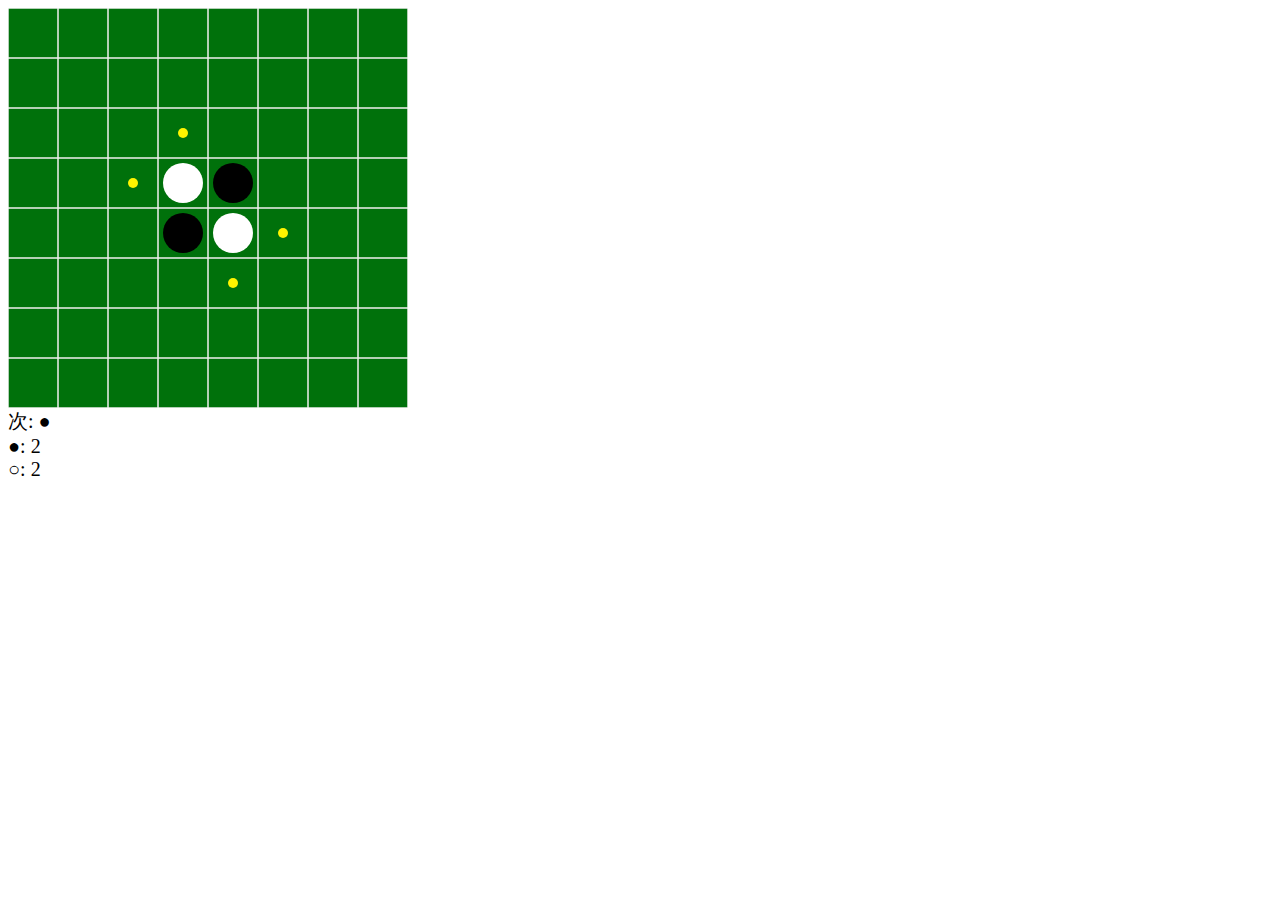
<file: index.html>
<!DOCTYPE html>
<html>
<head>
  <meta charset="utf-8"/>
  <title>Othello</title>
</head>
<body>
  <canvas id="board" width="400" height="400"></canvas>
  <link rel="stylesheet" type="text/css" href="./css/othello.css">
  <script type="text/javascript" src="./JS/render.js"></script>
  <script type="text/javascript" src="./JS/rule.js"></script>
  <br>
  <div id = "turn"></div>
  <div id = "black"></div>
  <div id = "white"></div>
  <div id = "end"></div>
    <!-- <input type="text" id="turn" /><br>
  <input type="text" id="black" /><br>
  <input type="text" id="white" /><br>
  <input type="text" id="end" /> -->
</body>
</html>
</file>
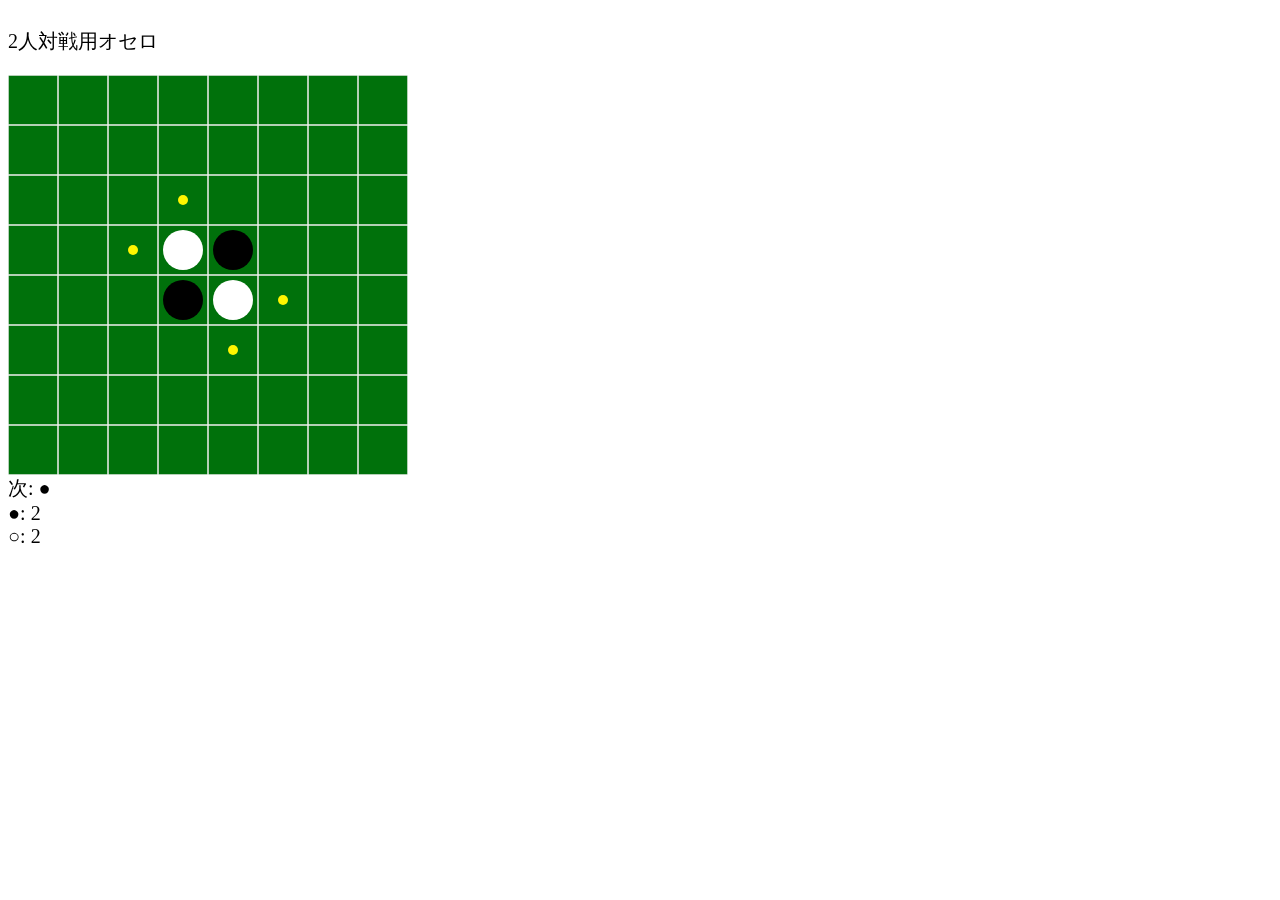
<file: docs/index.html>
<!DOCTYPE html>
<html>
<head>
  <meta charset="utf-8"/>
  <title>Othello</title>
</head>
<body>
  <p id = "info">
    2人対戦用オセロ
  </p>
  <canvas id="board" width="400" height="400"></canvas>
  <link rel="stylesheet" type="text/css" href="./css/othello.css">
  <script type="text/javascript" src="./JS/render.js"></script>
  <script type="text/javascript" src="./JS/rule.js"></script>
  <br>
  <div id = "turn"></div>
  <div id = "black"></div>
  <div id = "white"></div>
  <div id = "end"></div>
    <!-- <input type="text" id="turn" /><br>
  <input type="text" id="black" /><br>
  <input type="text" id="white" /><br>
  <input type="text" id="end" /> -->
</body>
</html>
</file>
<file: css/othello.css>
canvas {
  height: 400px;
  width: 400px;
  float: left;
}
body {
  float: left;
}
#turn {
  /* float: left; */
  font-size: 20px;
}
#black {
  /* float: left; */
  font-size: 20px;
}
#white {
  /* float: left; */
  font-size: 20px;
}
#end {
  /* float: left; */
  font-size: 20px;
}
</file>
<file: docs/css/othello.css>
canvas {
  height: 400px;
  width: 400px;
  float: left;
}
body {
  float: left;
}
#turn {
  /* float: left; */
  font-size: 20px;
}
#black {
  /* float: left; */
  font-size: 20px;
}
#white {
  /* float: left; */
  font-size: 20px;
}
#end {
  /* float: left; */
  font-size: 20px;
}
#info {
  /* float: left; */
  font-size: 20px;
}
</file>
